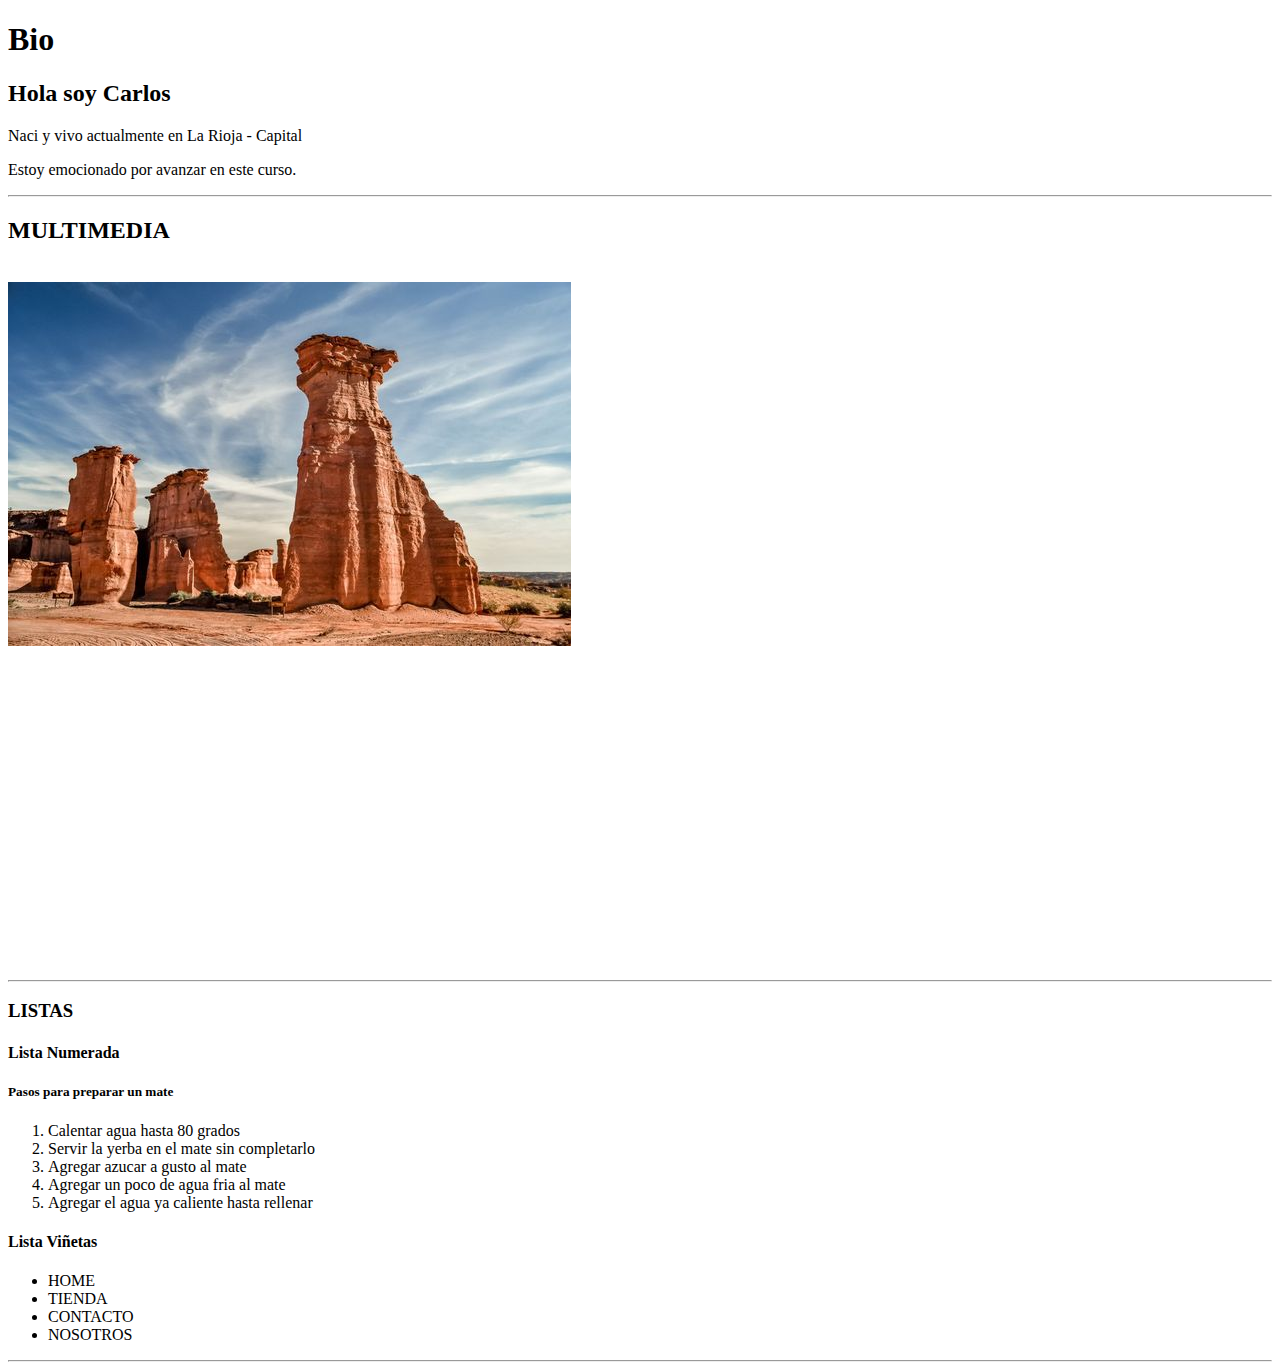
<file: clase_2/index.html>
<!DOCTYPE html>
<html lang="en">
  <head>
    <meta charset="UTF-8" />
    <meta name="viewport" content="width=device-width, initial-scale=1.0" />
    <title>Primer Sitio Web - Diplomatura</title>
  </head>
  <body>
    <h1>Bio</h1>
    <h2>Hola soy Carlos</h2>
    <p>Naci y vivo actualmente en La Rioja - Capital</p>
    <p>Estoy emocionado por avanzar en este curso.</p>
    <hr />
    <h2>MULTIMEDIA</h2>
    <br />
    <img src="./images/la_rioja.jpg" alt="Ilustracion" />

    <br />

    <br />

    <iframe
      width="500"
      height="300"
      src="https://www.youtube.com/embed/4FjSTsDXirs?si=bkjEEs8Es9tu56E1"
      frameborder="0"></iframe>
    <hr />

    <h3>LISTAS</h3>
    <h4>Lista Numerada</h4>
    <h5>Pasos para preparar un mate</h5>
    <ol>
      <li>Calentar agua hasta 80 grados</li>
      <li>Servir la yerba en el mate sin completarlo</li>
      <li>Agregar azucar a gusto al mate</li>
      <li>Agregar un poco de agua fria al mate</li>
      <li>Agregar el agua ya caliente hasta rellenar</li>
    </ol>

    <h4>Lista Viñetas</h4>

    <ul>
      <li>HOME</li>
      <li>TIENDA</li>
      <li>CONTACTO</li>
      <li>NOSOTROS</li>
    </ul>
    <hr />
  </body>
</html>
</file>
